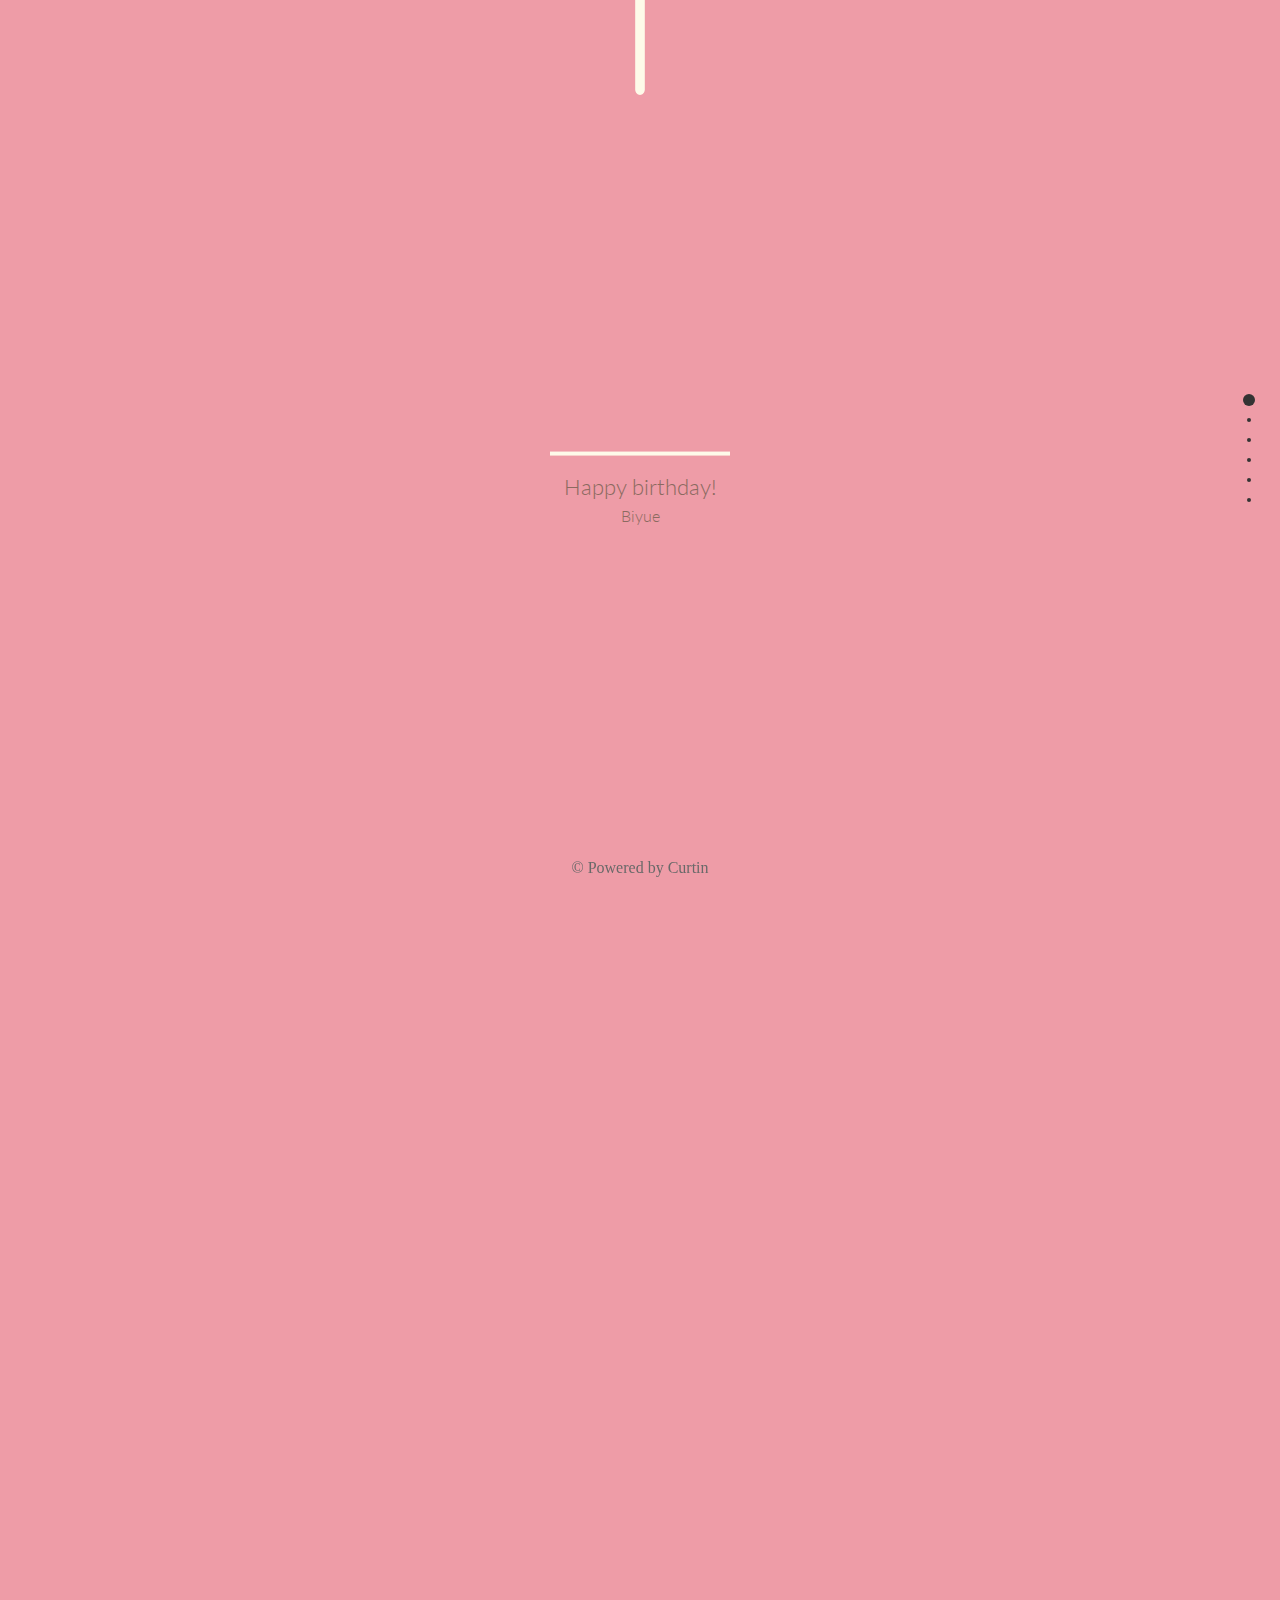
<file: index.html>
<!DOCTYPE html>
<html>

<head>

	<meta charset="UTF-8">
	<meta name="viewport" content="width=device-width, initial-scale=1">
	<title>Happy Birthday To Biyue</title>
	<link rel="stylesheet" href="css/reset.css">
	<link rel="stylesheet" href="css/animate.min.css" />
	<link rel="stylesheet" href="css/style.css" media="screen" type="text/css" />
	<!--  加载fullpage.js -->
	<link rel="stylesheet" type="text/css" href="css/jquery.fullPage.css" />
</head>

<body>

	<!-- 	
<audio controls="controls" autoplay="autoplay">
		<source src="nochange.mp3" type="audio/mp3" />
		<source src="nochange.ogg" type="audio/ogg" />
	  
	  </audio> -->

	<div id="fullpage">
		<audio autoplay loop src="photo/love.mp3" autoplay="autoplay">

		</audio>

		<div id="firstsection" class="section">

			<div class="velas">
				<div class="fuego"></div>
				<div class="fuego"></div>
				<div class="fuego"></div>
				<div class="fuego"></div>
			</div>
			<embed id="cake" src="cake.svg" width="200px" height="500px" type="image/svg+xml"
				pluginspage="http://www.adobe.com/svg/viewer/install/" />
			<!--	<object id="cake" data="cake.svg" width="200px" height="500px" type="image/svg+xml" codebase="http://www.adobe.com/svg/viewer/install/" />
-->
			<div class="text">
				<h1>Happy birthday!</h1>
				<p>Biyue</p>
			</div>
		</div>

		<!--第二个section-->
		<div class="section">
			<div class="text">
				<h1>九月廿八日是你的<em>生日</em></h1>
				<p>同时，我们在一起已经:</p>
				<br>
				<p id="span_dt_dt"></p>
			</div>
			<div id="boyfriend"></div>
		</div>

		<!--第三个section-->
		<div class="section">
			<div class="text">
				<h1>这一年来，发生了许多事情呢...</h1>
				<p>无论是一起学习还是玩耍，都是宝贵的时光</p>
			</div>
			<div style="padding: 1em 20%; width: 220px; margin: 0 auto;">
				<div id="book"></div>
				<div id="psp"></div>
			</div>

		</div>

		<!--第四个section-->
		<div class="section">
			<div class="text">
				<p>2016,曾在最一无所有的年纪里想给你幸福</p>
				<br>
				<p>以后的话</p>
				<br>
				<p>假如你愿意 我想我可以给你幸福</p>
				<div id="lara"></div>
			</div>
		</div>


		<!--第五个section-->
		<div class="section">
			<div class="text">
				<h1>总之希望你在接下来的日子里</h1>
				<p>依旧勇敢自信的前行下去！</p>
				<p><img id="lara_archer" src="photo/gf.jpg"></p>
			</div>

		</div>



		<!--隐藏彩蛋？-->
		<div class="section fp-auto-height final_section" >
			<div style="height: 100px;">
				<h1>还有个彩蛋，我见面给你！</h1>
				<p></p>
			</div>
		</div>


	</div>
	<footer
		style="bottom: 0;cursor: default;height: 6em;left: 0;line-height: 8em;position: absolute;text-align: center;width: 100%;">
		<span class="copyright" style="color: #696969;font-size:16px;">
			&copy; Powered by Curtin
		</span>
	</footer>

	<!-- 这是v1.11.0的jquery -->
	<script src='js/jquery.js'></script>
	<script type="text/javascript" src="js/jquery.fullPage.js"></script>
	<script src="js/jquery.lazylinepainter-1.7.0.min.js"></script>
	<script type="text/javascript" src="js/svg.js"></script>
	<script type="text/javascript" src="js/index.js"></script>
	<script language="javascript">
		function show_date_time() {
			window.setTimeout("show_date_time()", 1000);
			BirthDay = new Date("12/17/2016 00:00:00");//这个日期是可以修改的
			today = new Date();
			timeold = (today.getTime() - BirthDay.getTime());
			sectimeold = timeold / 1000
			secondsold = Math.floor(sectimeold);
			msPerDay = 24 * 60 * 60 * 1000
			e_daysold = timeold / msPerDay
			daysold = Math.floor(e_daysold);
			e_hrsold = (e_daysold - daysold) * 24;
			hrsold = Math.floor(e_hrsold);
			e_minsold = (e_hrsold - hrsold) * 60;
			minsold = Math.floor((e_hrsold - hrsold) * 60);
			seconds = Math.floor((e_minsold - minsold) * 60);
			span_dt_dt.innerHTML = daysold + "days " + hrsold + "hours " + minsold + "minutes " + seconds + "seconds ";
		}
		show_date_time();
	</script>




</body>

</html>
</file>
<file: css/style.css>
@import url(http://fonts.googleapis.com/css?family=Lato:300italic);
html,
body {
  width: 100%;
  height: 100%;
}

body {
  background: #ee9ca7;
}

.hide{
	visibility: hidden;
}

#cake {
  display: block;
  position: relative;
  margin: -25em auto 0 auto;
}

#boyfriend,#lara{
	display: block;
	position: relative;
	width: 200px;
	height: 200px;
	margin: 1em auto;
}

 #book, #psp{
	display: inline-block;
	position: relative;
	width: 100px;
	height: 100px;
	margin: 1em auto;
}

#lara_archer{
	width: 300px;
	height: 320px;
	-vendor-animation-duration: 3s;
  -vendor-animation-delay: 2s;
  margin-top: 2em;
}

.final_section{
	height: 300px;
}
.final_section>div{
	margin: 0 auto;
	line-height: 5em;
	color: #8b6a60;
  font-family: 'Lato' , 'Microsoft YaHei', '微软雅黑';
  font-weight: 300;
  font-style: normal;
  text-align: center;
}
/* ============================================== Candle
*/
.velas {
  background: #ffffff;
  border-radius: 10px;
  position: absolute;
  top: 180px;
  left: 50%;
  margin-left: -2.5px;
  margin-top: -8.33333333px;
  width: 5px;
  height: 35px;
  -webkit-transform: translateY(-300px);
  -ms-transform: translateY(-300px);
  transform: translateY(-300px);
  -webkit-backface-visibility: hidden;
  -ms-backface-visibility: hidden;
  backface-visibility: hidden;
  -webkit-animation: in 500ms 6s ease-out forwards;
  animation: in 500ms 6s ease-out forwards;
}

.velas:after,
.velas:before {
  background: rgba(255, 0, 0, 0.4);
  content: "";
  position: absolute;
  width: 100%;
  height: 2.22222222px;
}

.velas:after {
  top: 25%;
  left: 0;
}

.velas:before {
  top: 45%;
  left: 0;
}

/* ============================================== Fire
*/
.fuego {
  border-radius: 100%;
  position: absolute;
  top: -20px;
  left: 50%;
  margin-left: -2.2px;
  width: 6.66666667px;
  height: 18px;
}

.fuego:nth-child(1) {
  -webkit-animation: fuego 2s 6.5s infinite;
  animation: fuego 2s 6.5s infinite;
}

.fuego:nth-child(2) {
  -webkit-animation: fuego 1.5s 6.5s infinite;
  animation: fuego 1.5s 6.5s infinite;
}

.fuego:nth-child(3) {
  -webkit-animation: fuego 1s 6.5s infinite;
  animation: fuego 1s 6.5s infinite;
}

.fuego:nth-child(4) {
  -webkit-animation: fuego 0.5s 6.5s infinite;
  animation: fuego 0.5s 6.5s infinite;
}

.fuego:nth-child(5) {
  -webkit-animation: fuego 0.2s 6.5s infinite;
  animation: fuego 0.2s 6.5s infinite;
}

/* ============================================== Animation Fire
*/
@-webkit-keyframes fuego {
  0%, 100% {
    background: rgba(254, 248, 97, 0.5);
    -webkit-box-shadow: 0 0 40px 10px rgba(248, 233, 209, 0.2);
    box-shadow: 0 0 40px 10px rgba(248, 233, 209, 0.2);
    -webkit-transform: translateY(0) scale(1);
    transform: translateY(0) scale(1);
  }

  50% {
    background: rgba(255, 50, 0, 0.1);
    -webkit-box-shadow: 0 0 40px 20px rgba(248, 233, 209, 0.2);
    box-shadow: 0 0 40px 20px rgba(248, 233, 209, 0.2);
    -webkit-transform: translateY(-20px) scale(0);
    transform: translateY(-20px) scale(0);
  }
}
@keyframes fuego {
  0%, 100% {
    background: rgba(254, 248, 97, 0.5);
    -webkit-box-shadow: 0 0 40px 10px rgba(248, 233, 209, 0.2);
    box-shadow: 0 0 40px 10px rgba(248, 233, 209, 0.2);
    -webkit-transform: translateY(0) scale(1);
    transform: translateY(0) scale(1);
  }

  50% {
    background: rgba(255, 50, 0, 0.1);
    -webkit-box-shadow: 0 0 40px 20px rgba(248, 233, 209, 0.2);
    box-shadow: 0 0 40px 20px rgba(248, 233, 209, 0.2);
    -webkit-transform: translateY(-20px) scale(0);
    transform: translateY(-20px) scale(0);
  }
}
@-webkit-keyframes in {
  to {
    -webkit-transform: translateY(0);
    transform: translateY(0);
  }
}
@keyframes in {
  to {
    -webkit-transform: translateY(0);
    transform: translateY(0);
  }
}
.text {
  color: #8b6a60;
  font-family: 'Lato' , 'Microsoft YaHei', '微软雅黑';
  font-weight: 300;
  font-style: normal;
  text-align: center;
}
.text h1 {
  font-size: 1.4em;
  margin-bottom: 10px;
}
</file>
